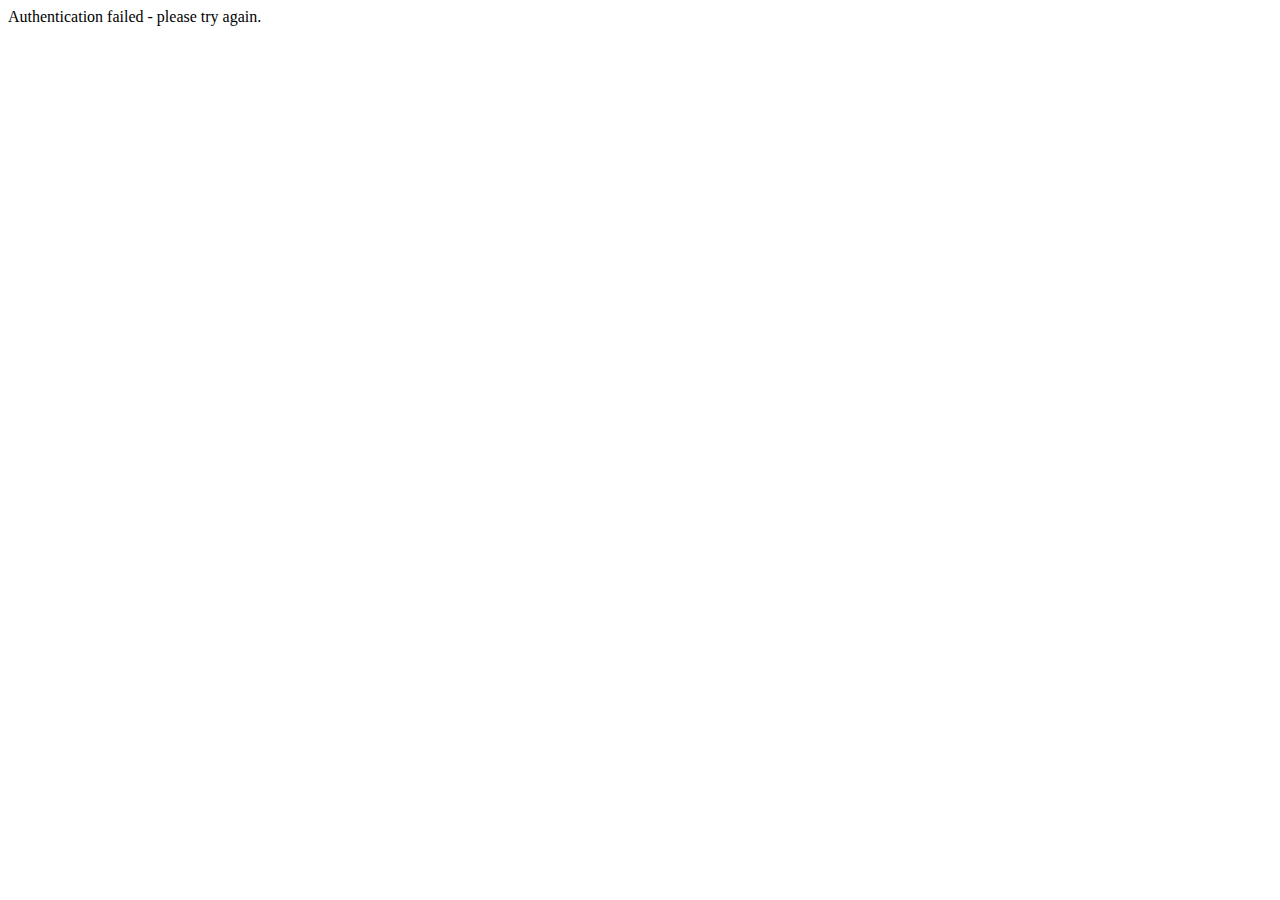
<file: app/authcomplete.html>
<!DOCTYPE html>
<html lang="en">
  <head>
    <meta charset="utf-8">
    <title>Smart Frame 0.1.0</title>
    <script src="authcomplete.js"></script>
  </head>
  <body>
    Almost there...
  </body>
</html>
</file>
